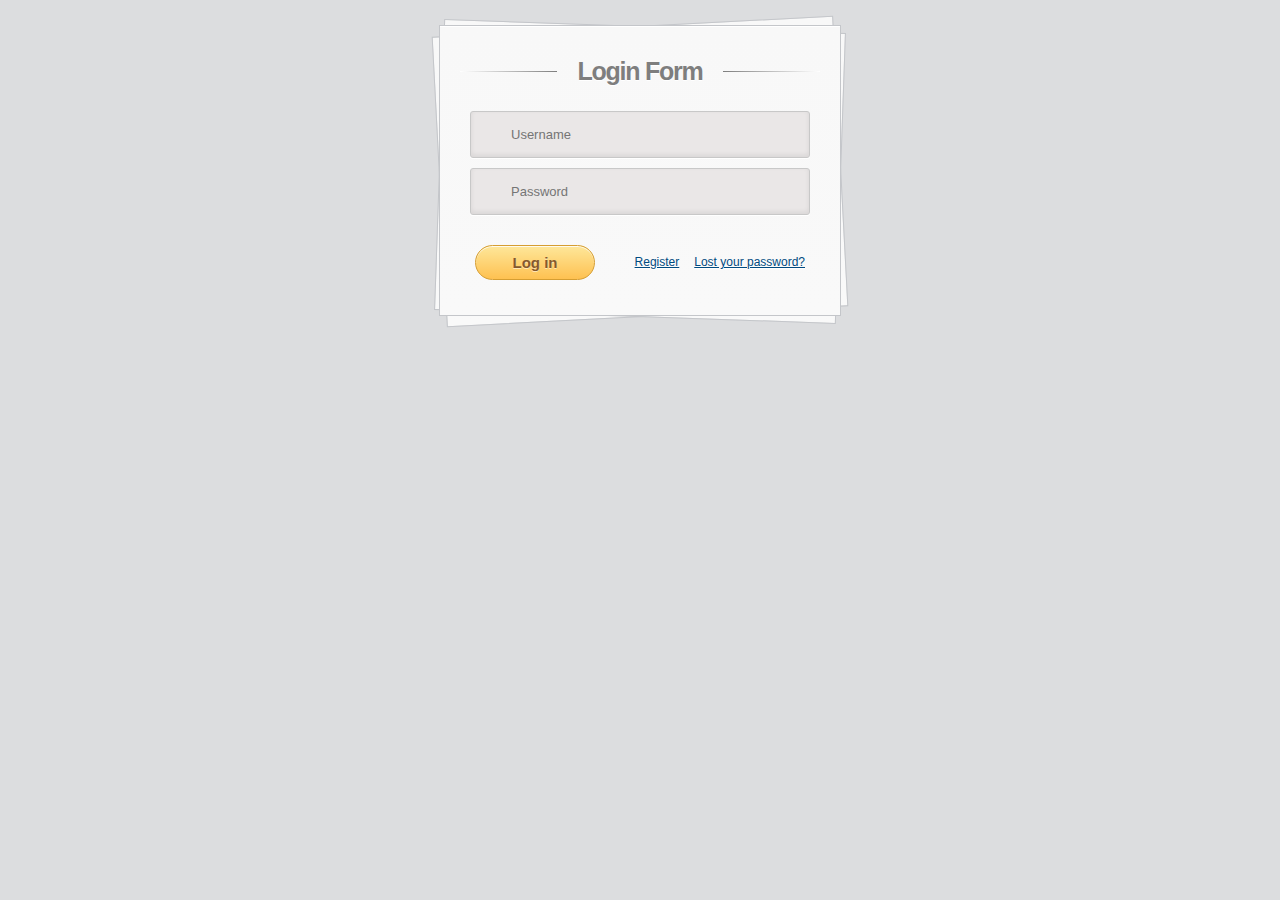
<file: RemoteControl_Inc/src/main/webapp/Login2.html>
<!DOCTYPE html>
<!--
To change this license header, choose License Headers in Project Properties.
To change this template file, choose Tools | Templates
and open the template in the editor.
-->
<html>
    <head>
        
    <head>
<meta charset="utf-8">
<title>Login</title>
<link rel="stylesheet" type="text/css" href="css/LoginStyle.css" />
</head>
<body>
<div class="container">
  <section id="content">
    <form action="Login" method="post">
      <h1>Login Form</h1>
      <div>
        <input type="text" placeholder="Username" required="" id="username" />
      </div>
      <div>
        <input type="password" placeholder="Password" required="" id="password" />
      </div>
      <div>
        <input type="submit" value="Log in" />
        <a href="#">Lost your password?</a>
        <a href="/Register.html">Register</a>
      </div>
    </form><!-- form -->
    
  </section><!-- content -->
</div><!-- container -->
</body>
</html>
</file>
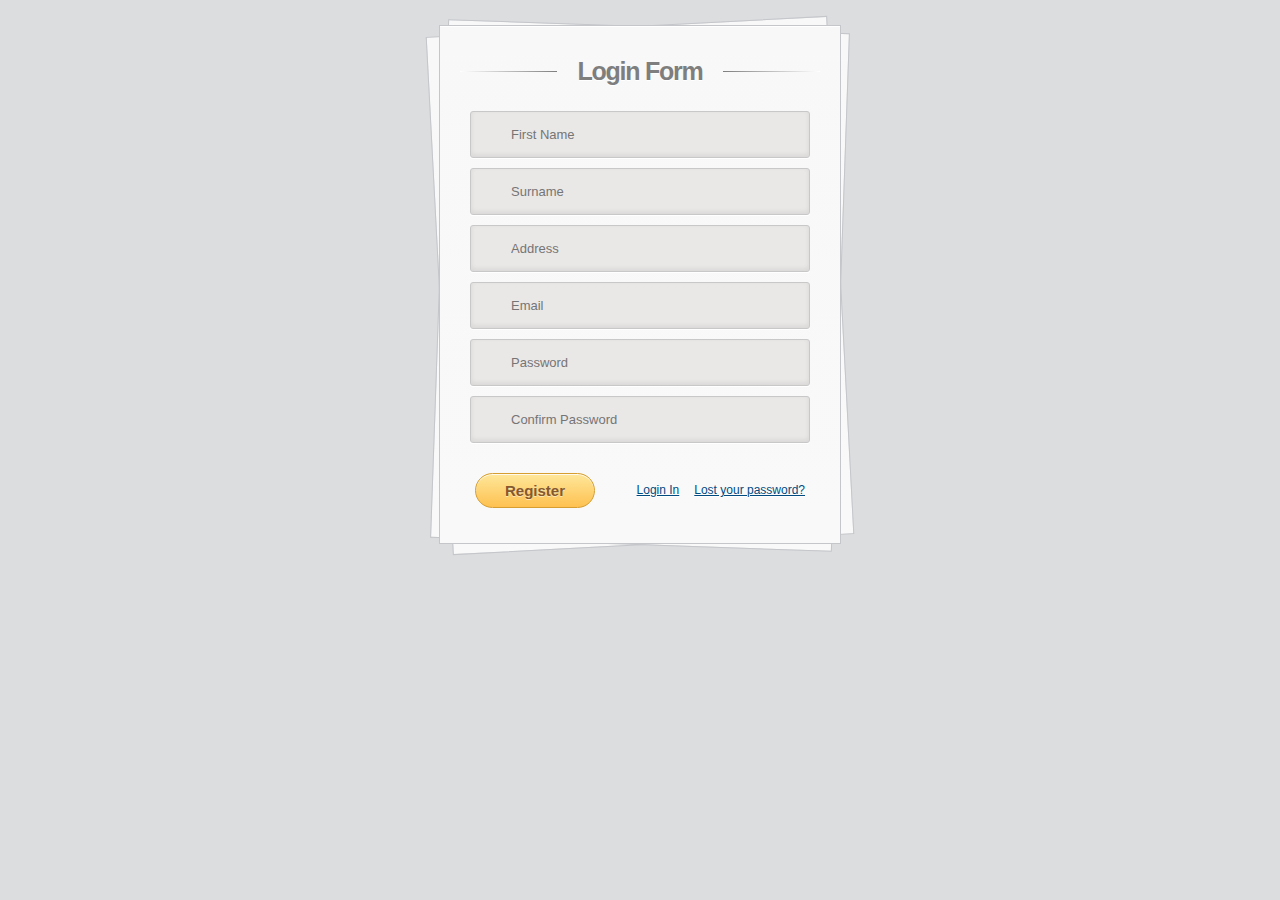
<file: RemoteControl_Inc/src/main/webapp/Register.html>
<!DOCTYPE html>
<!--
To change this license header, choose License Headers in Project Properties.
To change this template file, choose Tools | Templates
and open the template in the editor.
-->
<html>
    <head>
        
    <head>
<meta charset="utf-8">
<title>Login</title>
<link rel="stylesheet" type="text/css" href="css/LoginStyle.css" />
</head>
<body>
<div class="container">
  <section id="content">
    <form action="Register" method="post">
      <h1>Login Form</h1>
              <input type="hidden" name="action" value="add">        

      <div>
        <input type="text" placeholder="First Name" required="" id="firstName" />
      </div>
      <div>
        <input type="text" placeholder="Surname" required="" id="lastName" />
      </div>
      
          <div>
        <input type="text" placeholder="Address" required="" id="address" />
      </div>
      <div>
        <input type="text" placeholder="Email" required="" id="email" />
      </div>
      <div>
          <div>
        <input type="password" placeholder="Password" required="" id="password" />
      </div>
      <div>
        <input type="password" placeholder="Confirm Password" required="" id="repassword" />
      </div>
      <div>
        <input type="submit" value="Register" />
        <a href="#">Lost your password?</a>
        <a href="/Login2.html">Login In</a>
      </div>
    </form><!-- form -->
    
  </section><!-- content -->
</div><!-- container -->
</body>
</html>
</file>
<file: RemoteControl_Inc/src/main/webapp/css/LoginStyle.css>
/*
To change this license header, choose License Headers in Project Properties.
To change this template file, choose Tools | Templates
and open the template in the editor.
*/
/* 
    Created on : 25 Nov 2020, 19:27:18
    Author     : samdo
*/
/* Reset CSS */
html, body, div, span, applet, object, iframe,
h1, h2, h3, h4, h5, h6, p, blockquote, pre,
a, abbr, acronym, address, big, cite, code,
del, dfn, em, font, img, ins, kbd, q, s, samp,
small, strike, strong, sub, sup, tt, var,
b, u, i, center,
dl, dt, dd, ol, ul, li,
fieldset, form, label, legend,
table, caption, tbody, tfoot, thead, tr, th, td {
  margin: 0;
  padding: 0;
  border: 0;
  outline: 0;
  font-size: 100%;
  vertical-align: baseline;
  background: transparent;
}
body {
  background: #DCDDDF url(https://cssdeck.com/uploads/media/items/7/7AF2Qzt.png);
  color: #000;
  font: 14px Arial;
  margin: 0 auto;
  padding: 0;
  position: relative;
}
h1{ font-size:28px;}
h2{ font-size:26px;}
h3{ font-size:18px;}
h4{ font-size:16px;}
h5{ font-size:14px;}
h6{ font-size:12px;}
h1,h2,h3,h4,h5,h6{ color:#563D64;}
small{ font-size:10px;}
b, strong{ font-weight:bold;}
a{ text-decoration: none; }
a:hover{ text-decoration: underline; }
.left { float:left; }
.right { float:right; }
.alignleft { float: left; margin-right: 15px; }
.alignright { float: right; margin-left: 15px; }
.clearfix:after,
form:after {
  content: ".";
  display: block;
  height: 0;
  clear: both;
  visibility: hidden;
}
.container { margin: 25px auto; position: relative; width: 900px; }
#content {
  background: #f9f9f9;
  background: -moz-linear-gradient(top,  rgba(248,248,248,1) 0%, rgba(249,249,249,1) 100%);
  background: -webkit-linear-gradient(top,  rgba(248,248,248,1) 0%,rgba(249,249,249,1) 100%);
  background: -o-linear-gradient(top,  rgba(248,248,248,1) 0%,rgba(249,249,249,1) 100%);
  background: -ms-linear-gradient(top,  rgba(248,248,248,1) 0%,rgba(249,249,249,1) 100%);
  background: linear-gradient(top,  rgba(248,248,248,1) 0%,rgba(249,249,249,1) 100%);
  filter: progid:DXImageTransform.Microsoft.gradient( startColorstr='#f8f8f8', endColorstr='#f9f9f9',GradientType=0 );
  -webkit-box-shadow: 0 1px 0 #fff inset;
  -moz-box-shadow: 0 1px 0 #fff inset;
  -ms-box-shadow: 0 1px 0 #fff inset;
  -o-box-shadow: 0 1px 0 #fff inset;
  box-shadow: 0 1px 0 #fff inset;
  border: 1px solid #c4c6ca;
  margin: 0 auto;
  padding: 25px 0 0;
  position: relative;
  text-align: center;
  text-shadow: 0 1px 0 #fff;
  width: 400px;
}
#content h1 {
  color: #7E7E7E;
  font: bold 25px Helvetica, Arial, sans-serif;
  letter-spacing: -0.05em;
  line-height: 20px;
  margin: 10px 0 30px;
}
#content h1:before,
#content h1:after {
  content: "";
  height: 1px;
  position: absolute;
  top: 10px;
  width: 27%;
}
#content h1:after {
  background: rgb(126,126,126);
  background: -moz-linear-gradient(left,  rgba(126,126,126,1) 0%, rgba(255,255,255,1) 100%);
  background: -webkit-linear-gradient(left,  rgba(126,126,126,1) 0%,rgba(255,255,255,1) 100%);
  background: -o-linear-gradient(left,  rgba(126,126,126,1) 0%,rgba(255,255,255,1) 100%);
  background: -ms-linear-gradient(left,  rgba(126,126,126,1) 0%,rgba(255,255,255,1) 100%);
  background: linear-gradient(left,  rgba(126,126,126,1) 0%,rgba(255,255,255,1) 100%);
    right: 0;
}
#content h1:before {
  background: rgb(126,126,126);
  background: -moz-linear-gradient(right,  rgba(126,126,126,1) 0%, rgba(255,255,255,1) 100%);
  background: -webkit-linear-gradient(right,  rgba(126,126,126,1) 0%,rgba(255,255,255,1) 100%);
  background: -o-linear-gradient(right,  rgba(126,126,126,1) 0%,rgba(255,255,255,1) 100%);
  background: -ms-linear-gradient(right,  rgba(126,126,126,1) 0%,rgba(255,255,255,1) 100%);
  background: linear-gradient(right,  rgba(126,126,126,1) 0%,rgba(255,255,255,1) 100%);
    left: 0;
}
#content:after,
#content:before {
  background: #f9f9f9;
  background: -moz-linear-gradient(top,  rgba(248,248,248,1) 0%, rgba(249,249,249,1) 100%);
  background: -webkit-linear-gradient(top,  rgba(248,248,248,1) 0%,rgba(249,249,249,1) 100%);
  background: -o-linear-gradient(top,  rgba(248,248,248,1) 0%,rgba(249,249,249,1) 100%);
  background: -ms-linear-gradient(top,  rgba(248,248,248,1) 0%,rgba(249,249,249,1) 100%);
  background: linear-gradient(top,  rgba(248,248,248,1) 0%,rgba(249,249,249,1) 100%);
  filter: progid:DXImageTransform.Microsoft.gradient( startColorstr='#f8f8f8', endColorstr='#f9f9f9',GradientType=0 );
  border: 1px solid #c4c6ca;
  content: "";
  display: block;
  height: 100%;
  left: -1px;
  position: absolute;
  width: 100%;
}
#content:after {
  -webkit-transform: rotate(2deg);
  -moz-transform: rotate(2deg);
  -ms-transform: rotate(2deg);
  -o-transform: rotate(2deg);
  transform: rotate(2deg);
  top: 0;
  z-index: -1;
}
#content:before {
  -webkit-transform: rotate(-3deg);
  -moz-transform: rotate(-3deg);
  -ms-transform: rotate(-3deg);
  -o-transform: rotate(-3deg);
  transform: rotate(-3deg);
  top: 0;
  z-index: -2;
}
#content form { margin: 0 20px; position: relative }
#content form input[type="text"],
#content form input[type="password"] {
  -webkit-border-radius: 3px;
  -moz-border-radius: 3px;
  -ms-border-radius: 3px;
  -o-border-radius: 3px;
  border-radius: 3px;
  -webkit-box-shadow: 0 1px 0 #fff, 0 -2px 5px rgba(0,0,0,0.08) inset;
  -moz-box-shadow: 0 1px 0 #fff, 0 -2px 5px rgba(0,0,0,0.08) inset;
  -ms-box-shadow: 0 1px 0 #fff, 0 -2px 5px rgba(0,0,0,0.08) inset;
  -o-box-shadow: 0 1px 0 #fff, 0 -2px 5px rgba(0,0,0,0.08) inset;
  box-shadow: 0 1px 0 #fff, 0 -2px 5px rgba(0,0,0,0.08) inset;
  -webkit-transition: all 0.5s ease;
  -moz-transition: all 0.5s ease;
  -ms-transition: all 0.5s ease;
  -o-transition: all 0.5s ease;
  transition: all 0.5s ease;
  background: #eae7e7 url(https://cssdeck.com/uploads/media/items/8/8bcLQqF.png) no-repeat;
  border: 1px solid #c8c8c8;
  color: #777;
  font: 13px Helvetica, Arial, sans-serif;
  margin: 0 0 10px;
  padding: 15px 10px 15px 40px;
  width: 80%;
}
#content form input[type="text"]:focus,
#content form input[type="password"]:focus {
  -webkit-box-shadow: 0 0 2px #ed1c24 inset;
  -moz-box-shadow: 0 0 2px #ed1c24 inset;
  -ms-box-shadow: 0 0 2px #ed1c24 inset;
  -o-box-shadow: 0 0 2px #ed1c24 inset;
  box-shadow: 0 0 2px #ed1c24 inset;
  background-color: #fff;
  border: 1px solid #ed1c24;
  outline: none;
}
#username { background-position: 10px 10px !important }
#password { background-position: 10px -53px !important }
#content form input[type="submit"] {
  background: rgb(254,231,154);
  background: -moz-linear-gradient(top,  rgba(254,231,154,1) 0%, rgba(254,193,81,1) 100%);
  background: -webkit-linear-gradient(top,  rgba(254,231,154,1) 0%,rgba(254,193,81,1) 100%);
  background: -o-linear-gradient(top,  rgba(254,231,154,1) 0%,rgba(254,193,81,1) 100%);
  background: -ms-linear-gradient(top,  rgba(254,231,154,1) 0%,rgba(254,193,81,1) 100%);
  background: linear-gradient(top,  rgba(254,231,154,1) 0%,rgba(254,193,81,1) 100%);
  filter: progid:DXImageTransform.Microsoft.gradient( startColorstr='#fee79a', endColorstr='#fec151',GradientType=0 );
  -webkit-border-radius: 30px;
  -moz-border-radius: 30px;
  -ms-border-radius: 30px;
  -o-border-radius: 30px;
  border-radius: 30px;
  -webkit-box-shadow: 0 1px 0 rgba(255,255,255,0.8) inset;
  -moz-box-shadow: 0 1px 0 rgba(255,255,255,0.8) inset;
  -ms-box-shadow: 0 1px 0 rgba(255,255,255,0.8) inset;
  -o-box-shadow: 0 1px 0 rgba(255,255,255,0.8) inset;
  box-shadow: 0 1px 0 rgba(255,255,255,0.8) inset;
  border: 1px solid #D69E31;
  color: #85592e;
  cursor: pointer;
  float: left;
  font: bold 15px Helvetica, Arial, sans-serif;
  height: 35px;
  margin: 20px 0 35px 15px;
  position: relative;
  text-shadow: 0 1px 0 rgba(255,255,255,0.5);
  width: 120px;
}
#content form input[type="submit"]:hover {
  background: rgb(254,193,81);
  background: -moz-linear-gradient(top,  rgba(254,193,81,1) 0%, rgba(254,231,154,1) 100%);
  background: -webkit-linear-gradient(top,  rgba(254,193,81,1) 0%,rgba(254,231,154,1) 100%);
  background: -o-linear-gradient(top,  rgba(254,193,81,1) 0%,rgba(254,231,154,1) 100%);
  background: -ms-linear-gradient(top,  rgba(254,193,81,1) 0%,rgba(254,231,154,1) 100%);
  background: linear-gradient(top,  rgba(254,193,81,1) 0%,rgba(254,231,154,1) 100%);
  filter: progid:DXImageTransform.Microsoft.gradient( startColorstr='#fec151', endColorstr='#fee79a',GradientType=0 );
}
#content form div a {
  color: #004a80;
    float: right;
    font-size: 12px;
    margin: 30px 15px 0 0;
    text-decoration: underline;
}
.button {
  background: rgb(247,249,250);
  background: -moz-linear-gradient(top,  rgba(247,249,250,1) 0%, rgba(240,240,240,1) 100%);
  background: -webkit-linear-gradient(top,  rgba(247,249,250,1) 0%,rgba(240,240,240,1) 100%);
  background: -o-linear-gradient(top,  rgba(247,249,250,1) 0%,rgba(240,240,240,1) 100%);
  background: -ms-linear-gradient(top,  rgba(247,249,250,1) 0%,rgba(240,240,240,1) 100%);
  background: linear-gradient(top,  rgba(247,249,250,1) 0%,rgba(240,240,240,1) 100%);
  filter: progid:DXImageTransform.Microsoft.gradient( startColorstr='#f7f9fa', endColorstr='#f0f0f0',GradientType=0 );
  -webkit-box-shadow: 0 1px 2px rgba(0,0,0,0.1) inset;
  -moz-box-shadow: 0 1px 2px rgba(0,0,0,0.1) inset;
  -ms-box-shadow: 0 1px 2px rgba(0,0,0,0.1) inset;
  -o-box-shadow: 0 1px 2px rgba(0,0,0,0.1) inset;
  box-shadow: 0 1px 2px rgba(0,0,0,0.1) inset;
  -webkit-border-radius: 0 0 5px 5px;
  -moz-border-radius: 0 0 5px 5px;
  -o-border-radius: 0 0 5px 5px;
  -ms-border-radius: 0 0 5px 5px;
  border-radius: 0 0 5px 5px;
  border-top: 1px solid #CFD5D9;
  padding: 15px 0;
}
.button a {
  background: url(https://cssdeck.com/uploads/media/items/8/8bcLQqF.png) 0 -112px no-repeat;
  color: #7E7E7E;
  font-size: 17px;
  padding: 2px 0 2px 40px;
  text-decoration: none;
  -webkit-transition: all 0.3s ease;
  -moz-transition: all 0.3s ease;
  -ms-transition: all 0.3s ease;
  -o-transition: all 0.3s ease;
  transition: all 0.3s ease;
}
.button a:hover {
  background-position: 0 -135px;
  color: #00aeef;
}
</file>
